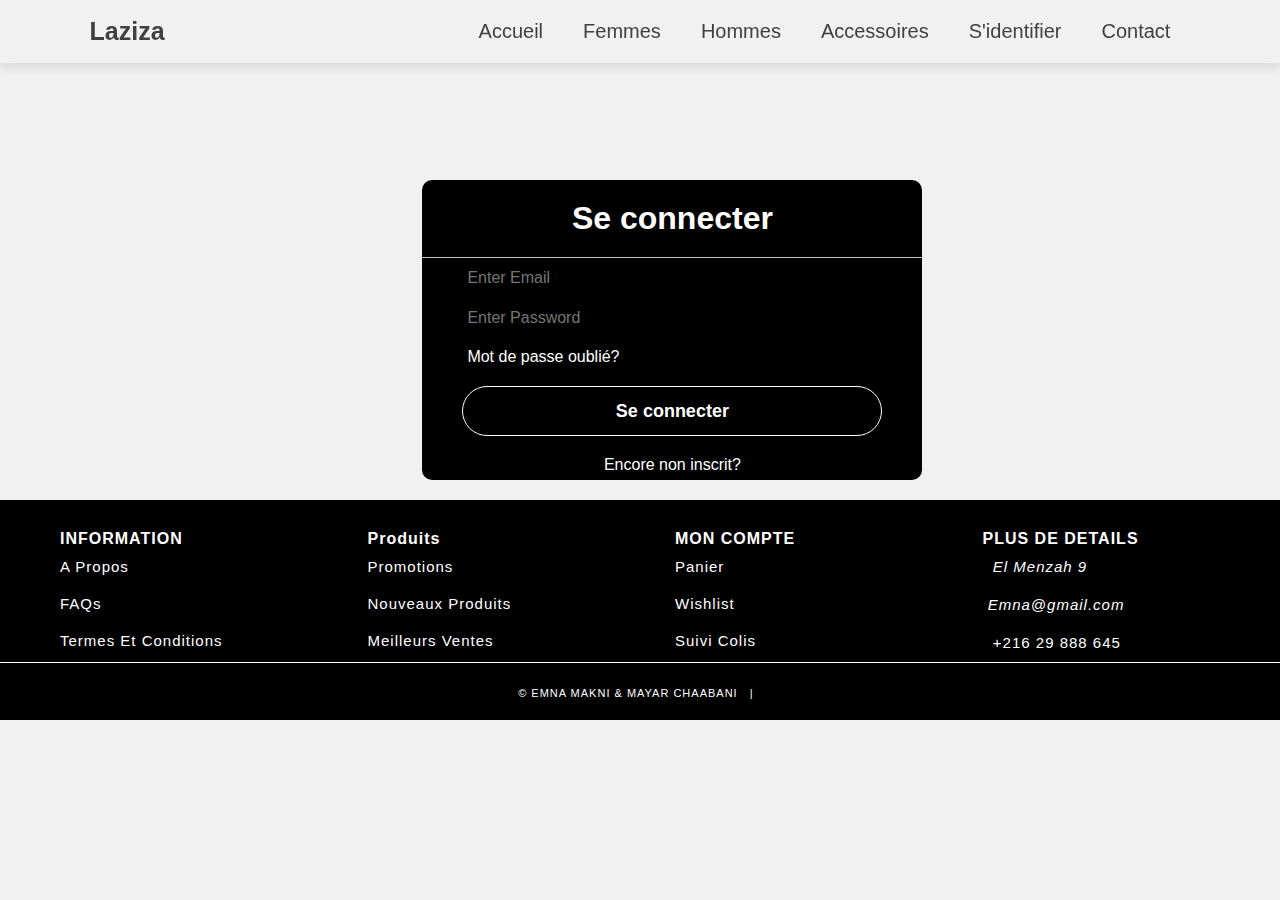
<file: projetWebMayar/html/se-connecter.html>
<!DOCTYPE html>
   <html lang="fr"> 
     <head>
    <meta charset="UTF-8" />
    <title>Laziza</title>
  <meta name="description" content="Découvrez nos pièces uniques qui vous démarqueront des autres">
  <meta name="keywords" content="tuniques,capes">
    <!-- Box icons -->
	
    <link
      rel="stylesheet"
      href="https://cdn.jsdelivr.net/npm/boxicons@latest/css/boxicons.min.css"
    />
    <!-- Custom StyleSheet -->
    <link rel="stylesheet" href="../css/style.css" />
    <title>S'incrire</title>
  </head>
  <body>
        <!-- Header -->
   
        
  <header>

        <a href="../index.html" class="logo">Laziza</a>
    
    
        <nav class="navbar">
          <ul>
            <li><a href="../index.html"> Accueil</a></li>
            <li><a href="femme.html">Femmes</a>
              <ul>
                <li><a href="femme.html"> Jebbas</a></li>
                <li><a href="femme.html">Panchos</a></li>
              </ul>
            </li>
            <li><a href="hommes.html">Hommes</a>
              <ul>
                <li><a href="hommes.html">Chemises</a></li>
              </ul>
            </li>
    
            <li><a href="accessoires.html"> Accessoires</a></li>
            <li><a href="s'incrire.html">S'identifier </a>
              <ul>
                <li><a href="se-connecter.html"> Se connecter </a></li>
                <li><a href="s'inscrire.html">S'inscrire</a></li>
              </ul>
            </li>
            <li><a href=#details> Contact</a></li>
          </ul>
    
    
        </nav>
    
    
      </header>
   
	
	
    <section>
    <!-- Login -->
    <div class="center">
	     <h1>Se connecter</h1>
  <form name="sign-up" method="POST" action="#" onsubmit="return controleemail()">
		 <div class="txt-field">
          <input type="text" placeholder="Enter Email" name="email" required id="email" />
         <span></span>
		 <label for="email"></label>
		 </div>
		 <div class="txt-field">  
		  <input type="password" placeholder="Enter Password" id="psw" name="psw" require/>
         <span></span>
		  <label for="psw"></label>
		 </div>
		 <div class="pass">Mot de passe oublié?</div>
		  <input type="submit" value="Se connecter">
		 <div class="signup-link">Encore non inscrit? <a href="s'inscrire.html"></a> </div>
      </form>
    </div>
	</section>


   
	
    <footer class="sidentifier">
      <section>
        <div id="containerFooter">
  
          <div class="webFooter">
            <h3>INFORMATION</h3>
            <p><a href="#">A Propos</a></p>
            <p> <a href="#">FAQs</a></p>
            <p> <a href="#">Termes Et Conditions</a></p>
  
          </div>
          <div class="webFooter">
            <h3>Produits </h3>
            <p><a href="#">Promotions </a></p>
            <p><a href="#">Nouveaux Produits</a></p>
            <p><a href="#">Meilleurs Ventes</a></p>
  
          </div>
          <div class="webFooter">
            <h3>MON COMPTE</h3>
            <p><a href="../html/cart.html">Panier</a></p>
            <p><a href="#">Wishlist</a></p>
            <p><a href="#">Suivi Colis</a></p>
  
          </div>
  
          <div class="webFooter">
            <h3>PLUS DE DETAILS</h3>
            <div id="details">
              <div>
                <p> <span class="icon"> <i class="fa fa-map-marker"> &nbsp; El Menzah 9 </i></span>
                </p>
              </div>
              <div>
                <p><span class="icon"><i class="fa fa-envelope">&nbsp;Emna@gmail.com</i> </span>
                </p>
              </div>
              <div>
                <p><span class="icon"><i class="fa fa-phone"></i> &nbsp; +216 29 888 645</i></span>
                </p>
              </div>
  
            </div>
          </div>
  
        </div>
  
        <div id="shopName"> © EMNA MAKNI & MAYAR CHAABANI &nbsp; | &nbsp; <a href="https://instagram.com/laziza_enneifer?igshid=YmMyMTA2M2Y=" target="_blank">
            <span class="icon"> <i class="fa fa-instagram"></i>
            </span> </a>
  
  
        </div>
      </section>
    </footer>
 
	 <!-- Custom Script -->
   <script src="..\js\script.js"></script>

  </body>
</html>
</file>
<file: projetWebMayar/css/style.css>
/* Color Variables */

:root {
    --background: rgb(241, 241, 241);
    --lightgrey1: #666;
    --grey: #414040;
    --grey2: rgb(49, 49, 49);
    --grey3: #222;
    --orangered:rgb(255, 68, 0);
}

ul {
    list-style: none;
}

html {
    box-sizing: border-box;
    font-size: 62.5%;
}

a {
    text-decoration: none;
    color: black;
}


body {
    font-family: 'Roboto', sans-serif;
    font-size: 1.6rem;
    background-color: var(--background);
    color:black;
    font-weight: 400;
    font-style: normal;
}

* {
    margin: 0;
    padding: 0;
    box-sizing: border-box;
    text-decoration: none;
}




header {
    position: fixed;
    top: 0;
    left: 0;
    right: 0;
    background: var(--background);
    box-shadow: 0 5px 10px rgba(0, 0, 0, .1);
    padding: 0px 7%;
    display: flex;
    align-items: center;
    justify-content: space-between;
    z-index: 1;
}

header .logo {
    font-weight: bolder;
    font-size: 25px;
    color: var(--grey);
}

header .navbar ul {
    list-style: none;
}

header .navbar ul li {
    position: relative;
    float: left;
}

header .navbar ul li a {
    font-size: 20px;
    padding: 20px;
    color: var(--grey);
    display: block;
}

header .navbar ul li a:hover {
    background: #333;
    color: #fff;
}

header .navbar ul li ul {
    position: absolute;
    left: 0;
    width: 200px;
    background: #fff;
	display:none;
}

header .navbar ul li ul li {
    width: 100%;
}

header .navbar ul li:hover > ul{
	display:initial;
}

@media(max-width:750px) {
header .logo {
    font-weight: bolder;
    font-size: 15px;
    color: var(--grey);
}
header .navbar ul li a {
    font-size: 10px;
    padding: 10px;
    color: var(--grey);
    display: block;
}
header .navbar ul li ul {
    position: absolute;
    left: 0;
    width: 100px;
    background: #fff;
	display:none;
}
header .navbar ul li ul li {
    width: 100%;
}
}

@media(max-width:980px) {
header .logo {
    font-weight: bolder;
    font-size: 15px;
    color: var(--grey);
}
header .navbar ul li a {
    font-size: 10px;
    padding: 10px;
    color: var(--grey);
    display: block;
}
header .navbar ul li ul {
    position: absolute;
    left: 0;
    width: 100px;
    background: #fff;
	display:none;
}
header .navbar ul li ul li {
    width: 100%;
}
}


.center {
    width: 500px;
    height: 300px;
    top: 20%;
    left: 33%;
    position: absolute;
    color: #fff;
    background: black;
    border-radius: 10px;
}

.center h1 {
    border-bottom: 1px solid silver;
    text-align: center;
    padding: 20px 0 20px 0;
}

.center form {
    padding: 0 40px;
    box-sizing: border-box;
}

.form .txt-field {
    position: relative;
    border-bottom: 2px solid #adadad;
    margin: 30px 0;
}


.txt-field input {
    width: 100%;
    padding: 0 5px;
    height: 40px;
    font-size: 16px;
    border: none;
    background: none;
    outline: none;
    color: rgb(235, 234, 234);

}


.pass {
    margin: 10px 0 20px 5px;
    color: white;
    cursor: pointer;
}

.pass:hover {
    text-decoration: underline;
}

input[type="submit"] {
    width: 100%;
    height: 50px;
    border: 1px solid;
    background: black;
    border-radius: 25px;
    font-size: 18px;
    color: white;
    font-weight: 700;
    cursor: pointer;
    outline: none;
}

input[type="submit"]:hover {
    border-color: white;
}

.signup-link {
    margin: 20px 0;
    text-align: center;
    font-size: 16px;
    color: white;
}



.signup-link:hover {
    text-decoration: underline;
}

@media(max-width:750px) {
	
	.center {
    width: 300px;
    height: 300px;
    top: 20%;
    left: 33%;
    position: absolute;
    color: #fff;
    background: black;
    border-radius: 10px;
}


.txt-field input {
    width: 80%;
    padding: 0 5px;
    height: 40px;
    font-size: 16px;
    border: none;
    background: none;
    outline: none;
    color: rgb(235, 234, 234);

}

input[type="submit"] {
    width: 80%;
    height: 50px;
    border: 1px solid;
    background: black;
    border-radius: 25px;
    font-size: 18px;
    color: white;
    font-weight: 700;
    cursor: pointer;
    outline: none;
}
}

@media(max-width:980px) {
	
	.center {
    width: 360px;
    height: 300px;
    top: 20%;
    left: 33%;
    position: absolute;
    color: #fff;
    background: black;
    border-radius: 10px;
}


.txt-field input {
    width: 80%;
    padding: 0 5px;
    height: 40px;
    font-size: 16px;
    border: none;
    background: none;
    outline: none;
    color: rgb(235, 234, 234);

}

input[type="submit"] {
    width: 80%;
    height: 50px;
    border: 1px solid;
    background: black;
    border-radius: 25px;
    font-size: 18px;
    color: white;
    font-weight: 700;
    cursor: pointer;
    outline: none;
}
}




/*slide show */


.slideshow-container img {
    vertical-align: middle;
    width: 100%;
}

/* Slideshow container */
.slideshow-container {
    max-width: 100%;
    position: relative;
    margin-top: 60px;
}

/* Next & previous buttons */
.prev,
.next {
    cursor: pointer;
    position: absolute;
    top: 50%;
    width: auto;
    padding: 16px;
    margin-top: -22px;
    color: white;
    font-weight: bold;
    font-size: 18px;
    border-radius: 0 3px 3px 0;
}

/* Position the "next button" to the right */
.next {
    right: 0;
    border-radius: 3px 0 0 3px;
}

/* On hover, add a black background color with a little bit see-through */
.prev:hover,
.next:hover {
    background-color: black;
}

/* Caption text */
.text {
    color: white;
    font-size: 15px;
    padding: 8px 12px;
    position: absolute;
    bottom: 8px;
    width: 100%;
    text-align: center;
}


.mySlides {
    animation-name: fade;
    animation-duration: 1.5s;
}

@keyframes fade {
    from {
        opacity: .4
    }

    to {
        opacity: 1
    }
}


@media only screen and (max-width: 300px) {

    .prev,
    .next,
    .text {
        font-size: 11px
    }
}




/* Category Section */

.category {
    padding: 10rem 0 5rem 0;
}

.cat-center {
    display: flex;
    align-items: center;
    justify-content: center;
    max-width: 114rem;
    margin: auto;
    padding: 0 3rem;
}

.cat-center .cat {
    max-width: 37rem;
    height: 25rem;
    position: relative;
    cursor: pointer;
    text-align: center;
}

.cat-center .cat:not(:last-child) {
    margin-right: 3rem;
}

.cat-center .cat img {
    width: 36.5rem;
    height: 100%;
    margin: auto;
    object-fit: cover;
    transition: all 2s ease;
}

.cat-center .cat:hover img {
    transform: scale(1.1);
}

.cat-center .cat div {
    position: absolute;
    bottom: 15%;
    left: 50%;
    transform: translateX(-50%);
    background-color: var(--background);
    width: 18rem;
    height: 5rem;
    line-height: 5rem;
    text-align: center;
    font-size: 2.2rem;
    font-weight: 500;
}

@media only screen and (max-width: 1200px) {
    .cat-center .cat img {
        width: 30rem;
    }
}

@media only screen and (max-width: 980px) {
    .cat-center .cat {
        max-width: 25rem;
        height: 20rem;
    }

    .cat-center .cat img {
        width: 25rem;
    }
}

@media only screen and (max-width: 750px) {
    .section {
        padding: 5rem 0;
    }

    .cat-center {
        flex-direction: column;
        padding: 3rem;
    }

    .cat-center .cat {
        max-width: 100%;
        height: 30rem;
    }

    .cat-center .cat:not(:last-child) {
        margin-right: 0rem;
        margin-bottom: 5rem;
    }

    .cat-center .cat img {
        width: 100%;
    }
}

/* New Arrivals */

.title {
    text-align: center;
    margin-bottom: 5rem;
}

.title h1 {
    font-size: 3rem;
    margin-bottom: 1rem;
    font-weight: 500;
}

.product-center {
    display: flex;
    align-items: center;
    justify-content: center;
    flex-wrap: wrap;
    max-width: 120rem;
    margin: 0 auto;
    padding: 0 2rem;
}

.product-item {
    position: relative;
    width: 27rem;
    margin: 0 auto;
    margin-bottom: 3rem;
}

.product-thumb img {
    width: 100%;
    height: 31rem;
    object-fit: cover;
    transition: all 500ms linear;
}

.product-info {
    padding: 1rem;
    text-align: center;
}

.product-info span {
    display: inline-block;
    font-size: 1.2rem;
    color: var(lightgrey1);
    margin-bottom: 1rem;
}

.product-info a {
    font-size: 1.5rem;
    display: block;
    margin-bottom: 1rem;
    transition: all 300ms ease;
}

.product-info a:hover {
    color: var(--grey);
}

.product-item .icons {
    position: absolute;
    left: 50%;
    top: 35%;
    transform: translateX(-50%);
    display: flex;
    align-items: center;
}

.product-item .icons li {
    background-color: var(--background);
    text-align: center;
    padding: 1rem 1.5rem;
    font-size: 2.3rem;
    cursor: pointer;
    transition: 300ms ease-out;
    transform: translateY(20px);
    visibility: hidden;
    opacity: 0;
}

.product-item .icons li:first-child {
    transition-delay: 0.1s;
}

.product-item .icons li:nth-child(2) {
    transition-delay: 0.2s;
}

.product-item .icons li:nth-child(3) {
    transition-delay: 0.3s;
}

.product-item:hover .icons li {
    visibility: visible;
    opacity: 1;
    transform: translateY(0);
}

.product-item .icons li:not(:last-child) {
    margin-right: 0.5rem;
}

.product-item .icons li:hover {
    background-color: var(--grey);
    color: white;
}

.product-item .overlay {
    position: relative;
    overflow: hidden;
    cursor: pointer;
    width: 100%;
}

.product-item .overlay::after {
    position: absolute;
    top: 0;
    left: 0;
    width: 100%;
    height: 100%;
    visibility: hidden;
    opacity: 0;
    transition: 300ms ease-out;
}

.product-item:hover .overlay::after {
    visibility: visible;
    opacity: 1;
}

.product-item:hover .product-thumb img {
    transform: scale(1.1);
}

.product-item .discount {
    position: absolute;
    top: 1rem;
    left: 1rem;
    background-color: var(--grey);
    padding: 0.5rem 1rem;
    color: white;
    border-radius: 2rem;
    font-size: 1.5rem;
}

@media only screen and (max-width: 567px) {
    .product-center {
        max-width: 100%;
        padding: 0 1rem;
    }

    .product-item {
        width: 40%;
        margin-bottom: 3rem;
    }

    .product-thumb img {
        height: 20rem;
    }

    .product-item {
        margin-right: 2rem;
    }

    .product-item .icons li {
        padding: 0.5rem 1rem;
        font-size: 1.8rem;
    }
}

@media only screen and (max-width: 567px) {
    .product-center {
        max-width: 100%;
        padding: 0 1rem;
    }

    .product-item {
        width: 40%;
        margin-bottom: 3rem;
    }

    .product-thumb img {
        height: 20rem;
    }

    .product-item {
        margin-right: 2rem;
    }

    .product-item .icons li {
        padding: 0.5rem 1rem;
        font-size: 1.8rem;
    }
}

/*  page de chaque categorie */
.all-products{
    margin-top: 90px;
}
.all-product .top select {
    width: 20rem;
    padding: 1rem;
    border: 1px solid white;
}

.all-products form {
    display: flex;
    justify-content: end;
    margin: 3rem;

}

.all-products form .item {
    margin-right: 1rem;
    /* margin between order by, sort by, and apply */
}

.all-products form label {
    font-size: 16px;
    font-weight: bold;
}

.all-products form select {
    padding: 1rem;
    width: 10rem;
    border: 1px solid var(--grey);
    border-radius: 8px;
    background-color: var(--background);

}

.all-products form a {
    display: inline-block;
    padding: 1rem 3rem;
    border-radius: 4rem;
    margin-right: 1rem;
    background-color: var(--grey);
    color: white;
    font-weight: bold;
    transition: all 300ms ease-in-out;
    font-size: 15px;
}

.all-products form a:hover {
    background-color: black;
    font-size: 17px;
}

.pagination {
    margin-bottom: 20px;
    margin-right: 90px;
    display: flex;
    align-items: center;
    justify-content: flex-end;
}

.pagination li a {
    display: flex;
    align-items: center;
    justify-content: center;
    width: 35px;
    height: 35px;
    margin-left: 5px;
    font-size: 20px;
}

.pagination li a.active {
    background-color: var(--grey2);
    color: white;
}

.pagination li a:hover {
    border: 2px solid var(--grey2);
}

@media only screen and (max-width: 1200px) {
    .pagination {
        justify-content: center;
    }
}

@media only screen and (max-width: 750px) {
    .all-products .top select {
        width: 15rem;
    }
}

/* Cart Items */

.cart {
    margin: 10rem auto;
}

table {
    width: 70%;
    border-collapse: collapse;
}

.Products {
    margin-left: auto;
    margin-right: auto;
}

.total-price {
    margin-right: 200px;
}

.cart-info {
    display: flex;
}

th {
    text-align: left;
    padding: 0.5rem;
    color: white;
    background-color: var(--grey);
    font-weight: normal;
}

td {
    padding: 1rem 0.5rem;
}

td input {
    width: 5rem;
    height: 3rem;
    padding: 0.5rem;
    text-align: center;
    color: var(--grey);
    background-color: var(--background);
}

td a {
    color: var(--orangered);
    font-size: 1.4rem;
}

td img {
    width: 8rem;
    height: 8rem;
    margin-right: 1rem;
}

.total-price {
    display: flex;
    align-items: flex-end;
    flex-direction: column;
    margin-top: 2rem;
}

.total-price table {
    border-top: 3px solid var(--grey);
    width: 100%;
    max-width: 35rem;
}

td:last-child {
    text-align: right;
}

th:last-child {
    text-align: right;
}

.checkout {
    display: inline-block;
    background-color: var(--background);
    color: black;
    padding: 1rem;
    margin-top: 1rem;
}

@media only screen and (max-width: 480px) {
    .cart-info p {
        display: none;
    }
}

/* Product Details */
.product-detail{
 margin-top: 120px;
}
.product-detail .details {
    display: grid;
    grid-template-columns: 1fr 1.2fr;
    gap: 7rem;
    margin: 80px 50px 0px;
}

.featured {
    margin-left: 50px;
}

.featured h1 {
    display: inline;
}

.view-more {
    float: right;
    margin-right: 50px;
}

.top-container {
    margin: 40px 0px;
}

.product-detail .left {
    display: flex;
    flex-direction: column;
}

.product-detail .left .main {
    text-align: center;
    background-color: var(--background);
    margin-bottom: 2rem;
    height: 45rem;
}

.product-detail .left .main img {
    height: 100%;
    width: 100%;
    object-fit: fill;
}
.product-detail p{
    font-family: Arial, Helvetica, sans-serif;
    color: var(--lightgrey1);
}

.product-detail .right span {
    display: inline-block;
    font-size: 1.5rem;
    margin-bottom: 1rem;
}

.product-detail .right h1 {
    font-size: 4rem;
    line-height: 1.2;
    margin-bottom: 2rem;
}

.product-detail .right .price {
    font-size: 600;
    font-size: 2rem;
    color: var(--grey);
    margin-bottom: 2rem;
}

.product-detail .right select {
    width: 20rem;
    padding: 0.7rem;
    border: 1px solid black;
    border-radius: 70px;
    background-color: var(--background);
}

.product-detail form {
    margin-bottom: 2rem;
    z-index: 0;
}

.product-detail form span {
    position: absolute;
    top: 50%;
    right: 1rem;
    transform: translateY(-50%);
    font-size: 2rem;
    z-index: 0;
}

.product-detail .form {
    margin-bottom: 3rem;
}

.product-detail .form input {
    padding: 0.5rem;
    text-align: center;
    width: 5rem;
    border-color: black;
    border-width: 1px;
    margin-right: 1.8rem;
    border-radius: 20px;
    background-color: var(--background);

}

.product-detail .form .addCart {
    background: var(--grey);
    padding: 0.8rem 2rem;
    color: white;
    border-radius: 3rem;
}

.product-detail h3 {
    text-transform: uppercase;
    margin-bottom: 1.7rem;
}

/* ----------------------------- MEDIA QUERY --------------------------- */

@media only screen and (max-width: 950px) {
    .product-detail .left {
        width: 30rem;
        height: 45rem;
    }

    .product-detail .details {
        gap: 3rem;
    }
}

@media only screen and (max-width: 750px) {
    .product-detail .details {
        grid-template-columns: 1fr;
    }

    .product-detail .right {
        margin-top: 1rem;
    }

    .product-detail .left {
        width: 100%;
        height: 45rem;
    }

    .product-detail .details {
        gap: 3rem;
    }
}

/* footer */

footer {
    margin-top:100px;
    background-color: black;
    color: white;
    letter-spacing: 1px;
}
.sidentifier { 
    margin-top: 500px;
    background-color: black;
    color: white;
    letter-spacing: 1px;
}


footer p {
    padding: 10px;
}

#containerFooter {
    padding-left: 50px;
    margin: 0;
    display: grid;
    grid-template-columns: repeat(4, 1fr);
    box-sizing: border-box;
    border-bottom: white solid 1px;
}

.webFooter {
    padding-top: 30px;
}

.webFooter h3 {
    padding-left: 10px;
    font-size: 16px;
}

#containerFooter h3:hover {
    color: var(--lightgrey1);
    cursor: pointer;
    font-size: 18px;
}

.webFooter a:link,
.webFooter a:visited {
    display: block;
    color: white;
    font-size: 15px;
    text-decoration: none;
}

.webFooter:hover {
    font-size: 18px;
}

.webFooter a:hover,
#details .icon:hover {
    color: var(--lightgrey1);
    font-size: 16px;
}

footer .icon {
    color: white;
    display: inline;
    font-size: 15px;
    text-decoration: none;
}

#shopName {
    width: 100%;
    margin: auto;
    padding: 20px;
    text-align: center;
    font-size: 11px;
}

#shopName a {
    color: white;
    text-decoration: none;
    position: relative;
}

#shopName a::after {
    background: white;
    width: 100%;
    height: 0;
    position: absolute;
    bottom: -4px;
    left: -10px;
}

#shopName a:hover::after {
    height: 100%
}

/* ----------------------------- MEDIA QUERY --------------------------- */
/* extra large devices laptop descktop On screens that are 1200px or less */

@media(max-width: 1200px) {
    #containerFooter {
        padding: 15px 50px;
    }
}

/*large devices  On screens that are 950px or less   for Tablets Ipads */

@media(max-width: 950px) {
    #containerFooter {
        padding: 15px 50px;
    }

    .webFooter h3 {
        font-size: 14px;
    }

    .webFooter a:link,
    .webFooter a:visited,
    #details .icon:hover,
    #details .icon {
        font-size: 11px;
    }
}

/*  On screens that are 750px or less  for low resolution  Tablets, Ipads */

@media(max-width: 750px) {
    #containerFooter {
        display: grid;
        grid-template-columns: 1fr 1fr;
        padding: 10px 100px;
    }

    .webFooter {
        padding: 15px 20px;
    }
}

/*  On screens that are 540px or less mobile devices */

@media(max-width: 500px) {
    #containerFooter {
        padding: 0 25px;
    }
}
</file>
